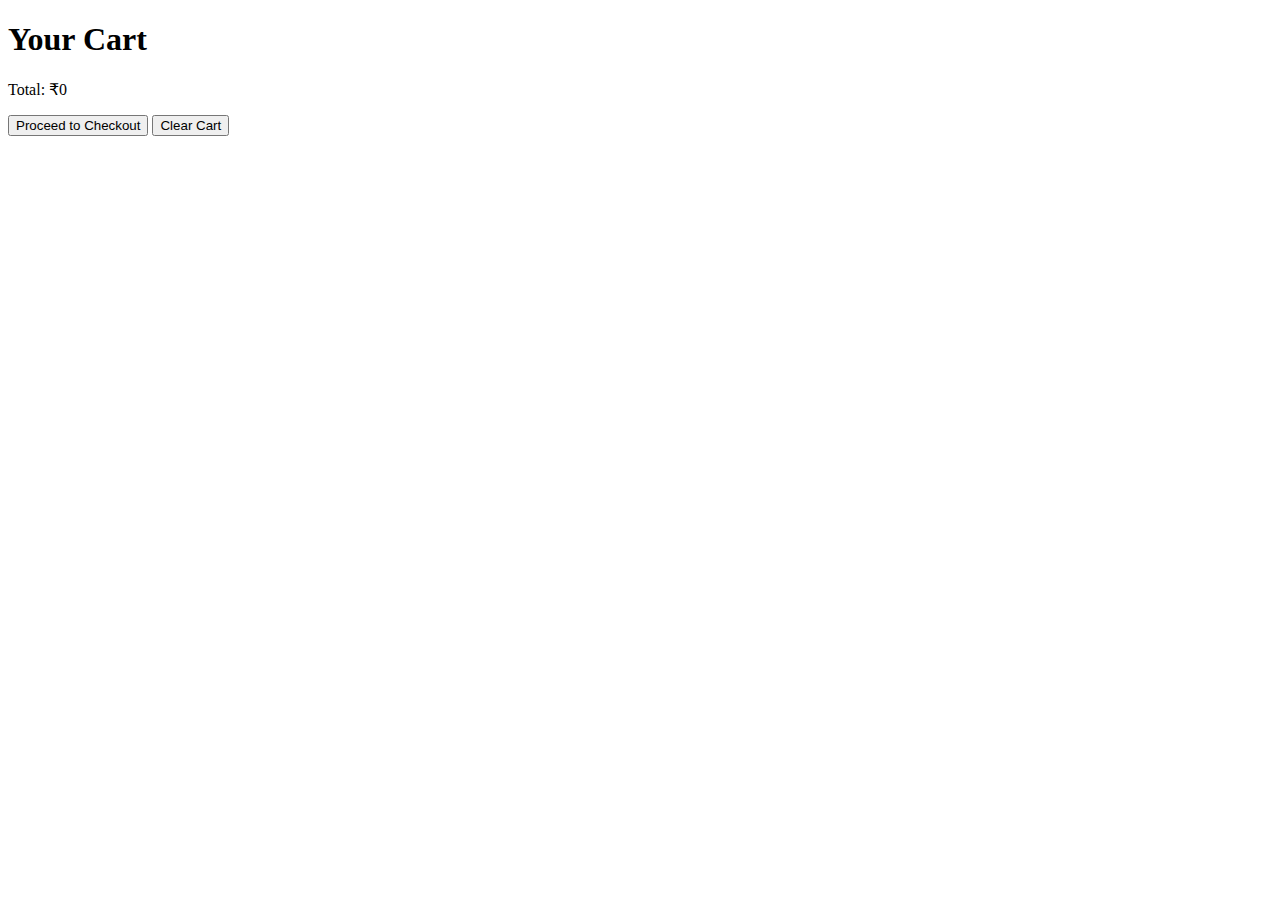
<file: cart.html>
<!DOCTYPE html>
<html lang="en">
<head>
  <title>Shopping Cart - SweetIndia</title>
  <!-- Your existing CSS -->
</head>
<body>
  <h1>Your Cart</h1>
  <ul id="cart-items"></ul>
  <p id="cart-total">Total: ₹0</p>
  <button onclick="window.location.href='checkout.html'">Proceed to Checkout</button>
  <button onclick="clearCart()">Clear Cart</button>

  <script src="script.js"></script>
</body>
</html>
</file>
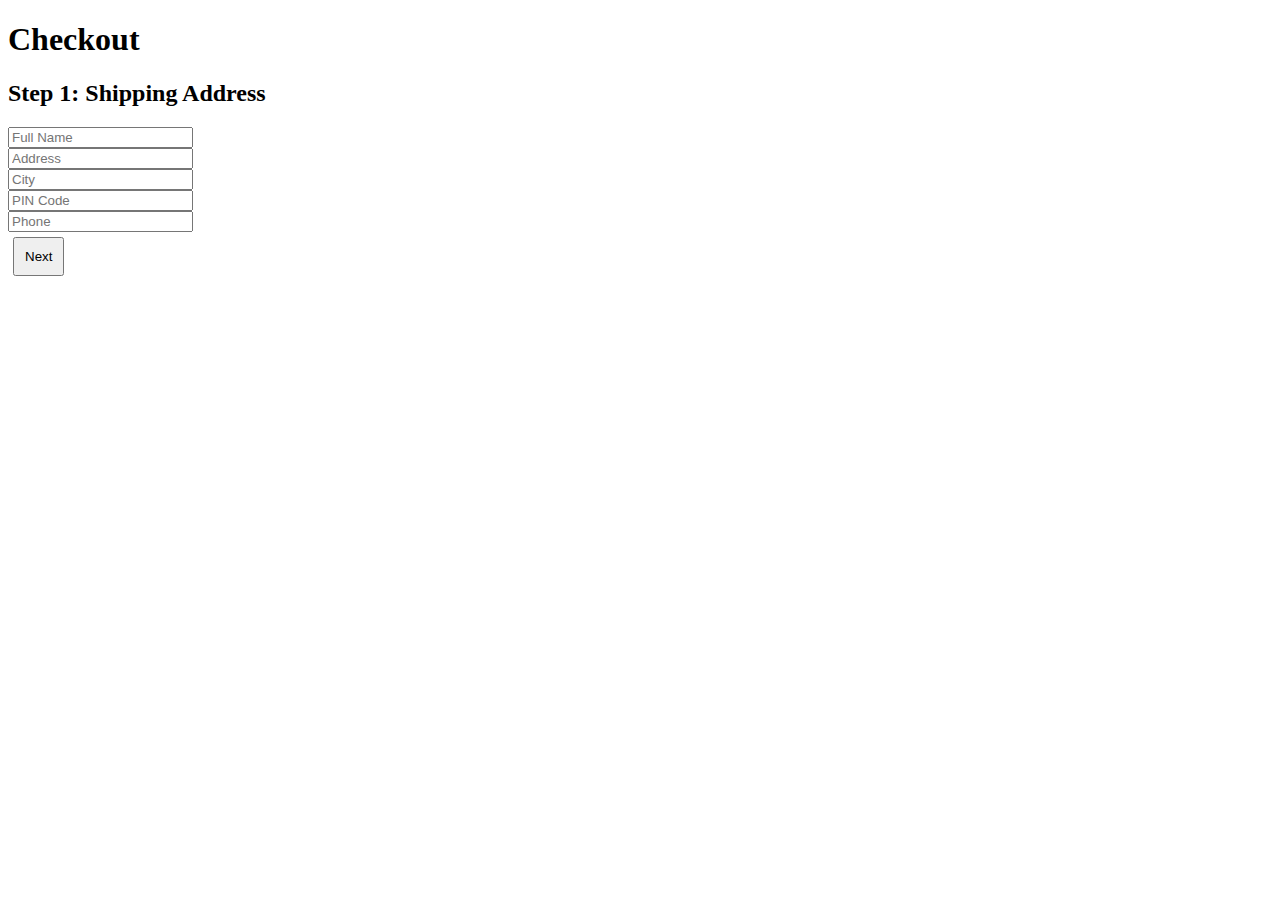
<file: checkout.html>
<!DOCTYPE html>
<html lang="en">
<head>
  <title>Checkout - SweetIndia</title>
  <style>
    .step { display: none; } /* Hide steps by default */
    .step.active { display: block; } /* Show active step */
    button { margin: 5px; padding: 10px; }
  </style>
</head>
<body>
  <h1>Checkout</h1>

  <!-- Step 1: Shipping -->
  <div id="step1" class="step active">
    <h2>Step 1: Shipping Address</h2>
    <form id="shipping-form">
      <input type="text" placeholder="Full Name" required><br>
      <input type="text" placeholder="Address" required><br>
      <input type="text" placeholder="City" required><br>
      <input type="text" placeholder="PIN Code" required><br>
      <input type="tel" placeholder="Phone" required><br>
      <button type="button" onclick="nextStep(2)">Next</button>
    </form>
  </div>

  <!-- Step 2: Order Summary & Payment -->
  <div id="step2" class="step">
    <h2>Step 2: Order Summary</h2>
    <ul id="checkout-cart-items"></ul>
    <p id="checkout-total">Total: ₹0</p>
    <h3>Payment Method</h3>
    <select id="payment-method">
      <option>COD (Cash on Delivery)</option>
      <option>Card</option>
      <option>UPI</option>
    </select>
    <input type="text" id="card-details" placeholder="Card/UPI Details (Demo)" style="display:none;"><br>
    <button type="button" onclick="nextStep(3)">Confirm Order</button>
    <button type="button" onclick="prevStep(1)">Back</button>
  </div>

  <!-- Step 3: Confirmation -->
  <div id="step3" class="step">
    <h2>Order Confirmed!</h2>
    <p>Thank you! Your order has been placed. Order ID: <span id="order-id"></span></p>
    <button onclick="window.location.href='index.html'">Continue Shopping</button>
  </div>

  <!-- JS Code merged -->
  <script>
    // Sample cart (agar localStorage me ho to use load karna)
    let cart = JSON.parse(localStorage.getItem('cart')) || [
      { name: "Dosa", quantity: 2, price: 80 },
      { name: "Laddu", quantity: 1, price: 120 }
    ];

    // Load cart and display in checkout
    document.addEventListener('DOMContentLoaded', function() {
      const cartItems = document.getElementById('checkout-cart-items');
      let total = 0;
      cart.forEach(item => {
        const li = document.createElement('li');
        li.textContent = `${item.name} x ${item.quantity} - ₹${item.price * item.quantity}`;
        cartItems.appendChild(li);
        total += item.price * item.quantity;
      });
      document.getElementById('checkout-total').textContent = `Total: ₹${total}`;

      // Payment method toggle
      document.getElementById('payment-method').addEventListener('change', function() {
        const cardInput = document.getElementById('card-details');
        cardInput.style.display = this.value === 'Card' ? 'block' : 'none';
      });
    });

    // Step navigation
    let currentStep = 1;
    function nextStep(step) {
      document.getElementById(`step${currentStep}`).classList.remove('active');
      currentStep = step;
      document.getElementById(`step${currentStep}`).classList.add('active');
      
      if (step === 3) {
        // Simulate order completion
        const orderId = 'ORD' + Date.now();
        document.getElementById('order-id').textContent = orderId;
        // Clear cart on success
        cart = [];
        localStorage.removeItem('cart');
        alert('Order placed successfully!');
      }
    }

    function prevStep(step) {
      document.getElementById(`step${currentStep}`).classList.remove('active');
      currentStep = step;
      document.getElementById(`step${currentStep}`).classList.add('active');
    }
  </script>
</body>
</html>
</file>
